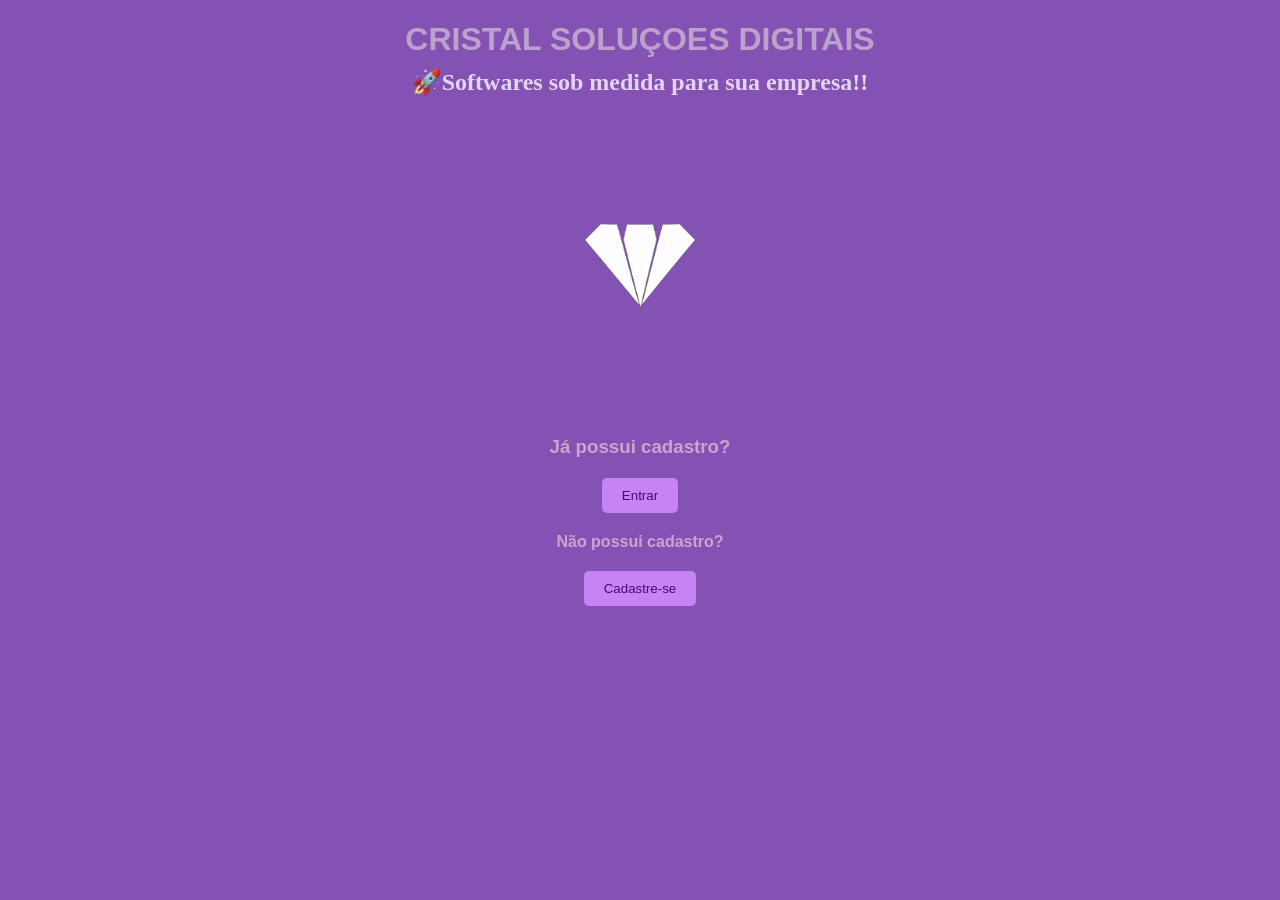
<file: index.html>
<!DOCTYPE html>
<html lang="en">
<head>
    <meta charset="UTF-8">
    <meta name="viewport" content="width=device-width, initial-scale=1.0">
    <title>AAP1</title>
    <link rel="stylesheet" href="AAP1.CSS">
</head>
<body>
    <h1>CRISTAL SOLUÇOES DIGITAIS</h1>

    <h2>🚀Softwares sob medida para sua empresa!!</h2>

    <img src="logo.png" alt="">
    

    <h3>Já possui cadastro? <button><a href="Entrada_dados.html">Entrar</a></button></h3>
    

    <h4>Não possui cadastro? <button><a href="cadastro.html">Cadastre-se</a></button></h4>




</body>
</html>
</file>
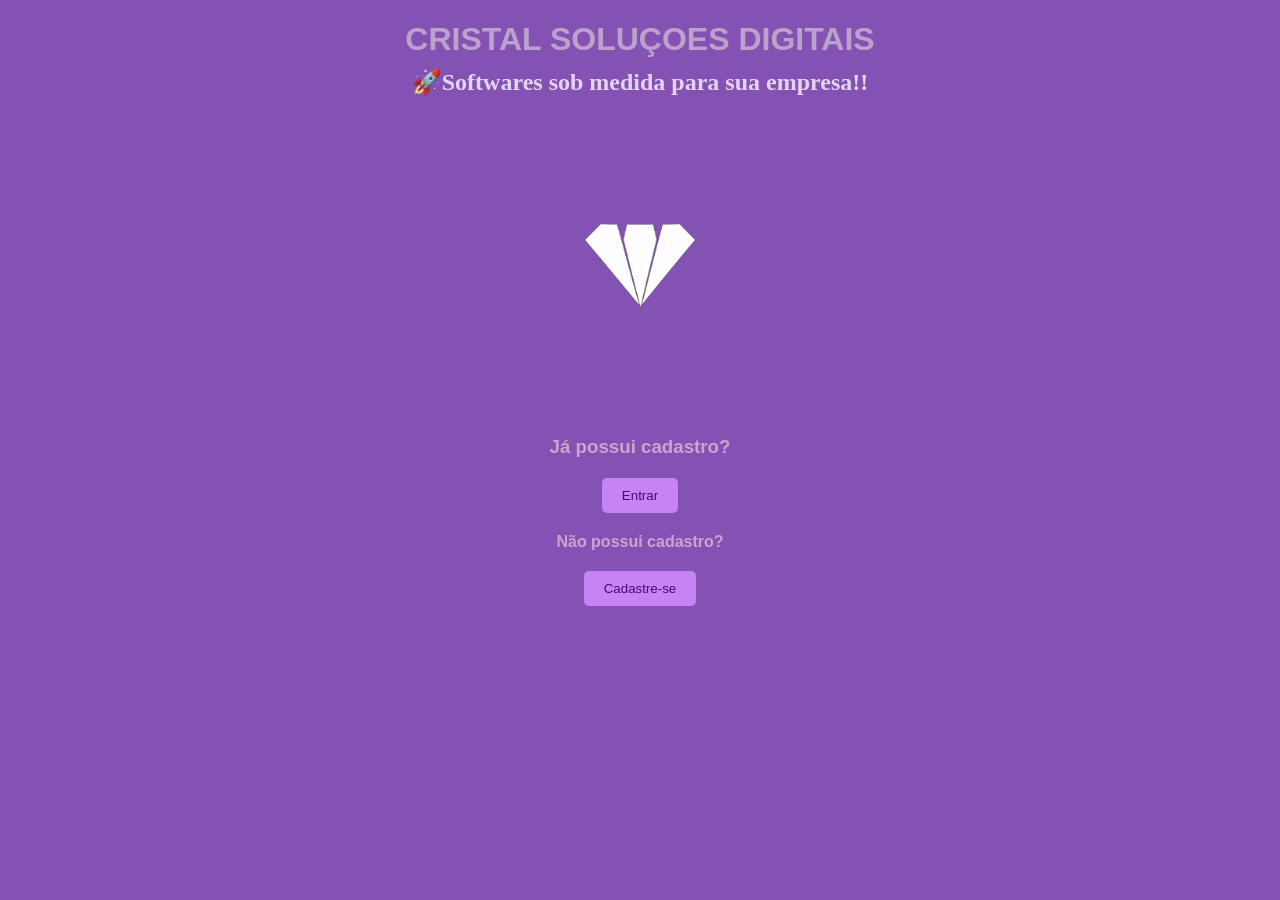
<file: AAP1.html>
<!DOCTYPE html>
<html lang="en">
<head>
    <meta charset="UTF-8">
    <meta name="viewport" content="width=device-width, initial-scale=1.0">
    <title>AAP1</title>
    <link rel="stylesheet" href="AAP1.CSS">
</head>
<body>
    <h1>CRISTAL SOLUÇOES DIGITAIS</h1>

    <h2>🚀Softwares sob medida para sua empresa!!</h2>

    <img src="logo.png" alt="">
    

    <h3>Já possui cadastro? <button><a href="Entrada_dados.html">Entrar</a></button></h3>
    

    <h4>Não possui cadastro? <button><a href="cadastro.html">Cadastre-se</a></button></h4>



















</body>
</html>
</file>
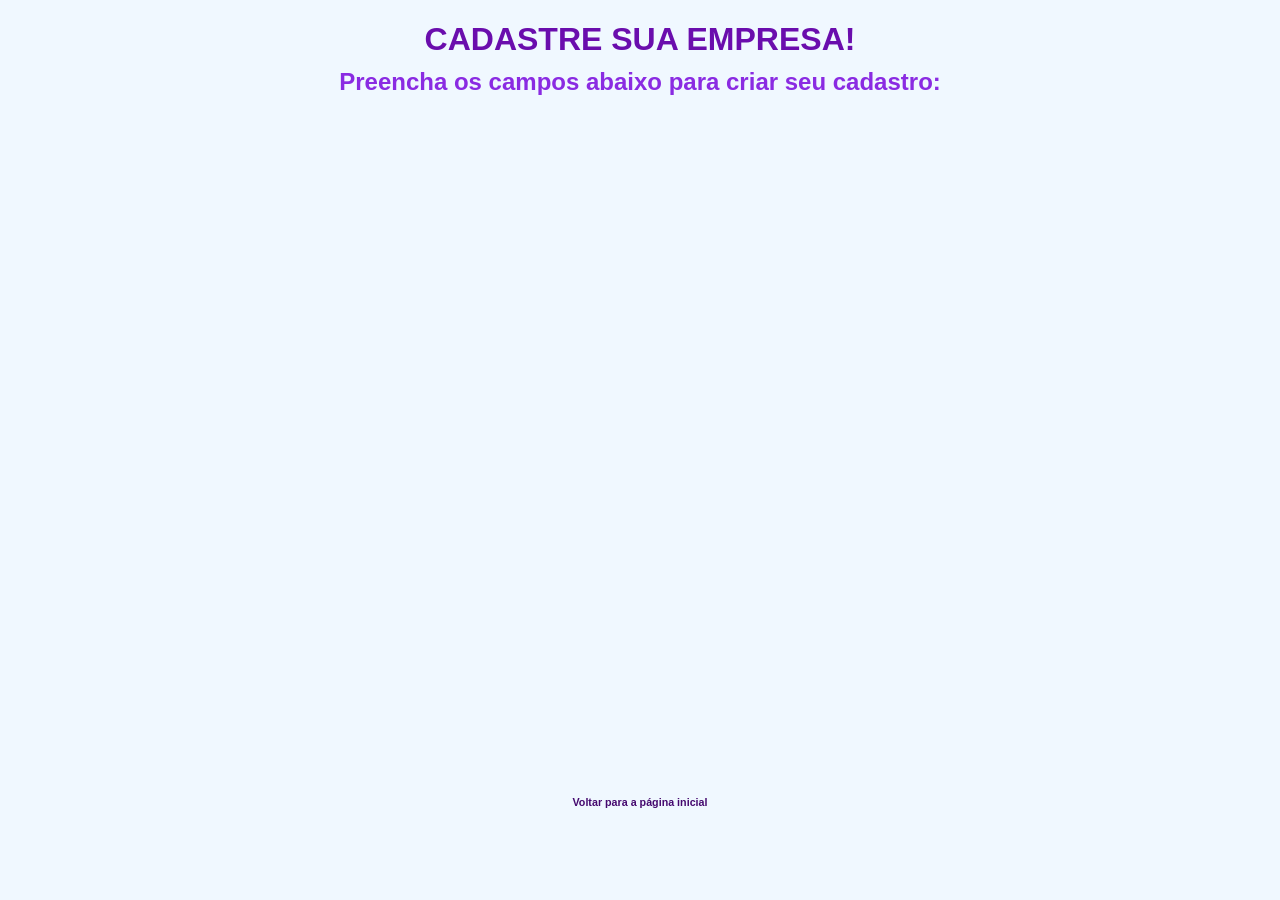
<file: cadastro.html>
<!DOCTYPE html>
<html lang="en">
<head>
    <meta charset="UTF-8">
    <meta name="viewport" content="width=device-width, initial-scale=1.0">
    <title>Cadastro</title>
    <link rel="stylesheet" href="cadastro.css">
</head>
<body>
        <h1>CADASTRE SUA EMPRESA!</h1>
        <h2>Preencha os campos abaixo para criar seu cadastro:</h2>




<h6><a href="index.html">Voltar para a página inicial</a></h6>


</body>
</html>
</file>
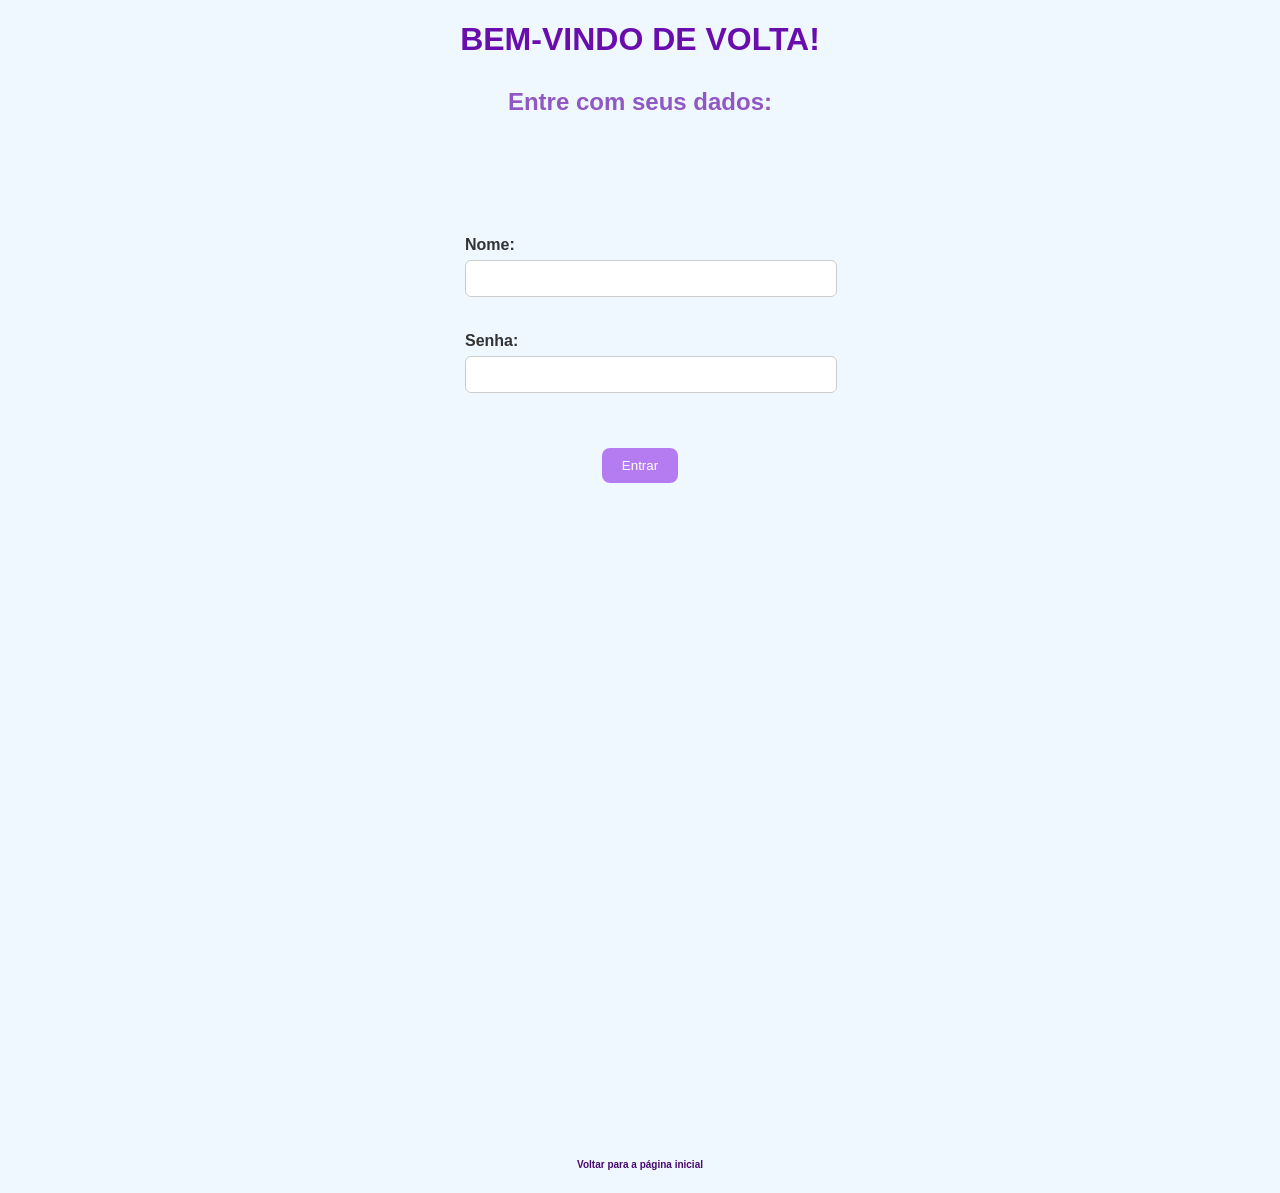
<file: Entrada_dados.html>
<!DOCTYPE html>
<html lang="en">
<head>
    <meta charset="UTF-8">
    <meta name="viewport" content="width=device-width, initial-scale=1.0">
    <title>Entrar</title>
    <link rel="stylesheet" href="Entrada_dados.css">
</head>
<body>
    <h1>BEM-VINDO DE VOLTA!</h1>

    <h2>Entre com seus dados:</h2>

<div class="container">
  <form>
    <div class="form-group">
      <label for="nome">Nome:</label>
      <input type="text" id="nome" name="nome">
    </div>

    <div class="form-group">
      <label for="senha">Senha:</label>
      <input type="password" id="senha" name="senha">
    </div>

    <button type="submit">Entrar</button>
  </form>
</div>






    <h5><a href="index.html">Voltar para a página inicial</a></h5>




</body>
</html>
</file>
<file: AAP1.CSS>
body {
    font-family: Arial, sans-serif;
    background-color: #7740abe6;
    color: #333;
}



h1 {
    color: #bba2cd;
    text-align: center;
    margin-bottom: 10px;
    font-family: 'Arial Black', sans-serif;
}
h2 {
    color: #e4d4f4;
    text-align: center;
    margin-top: 10px;
    font-family:'Times New Roman', Times, serif;
}

img {
    display: block;
    margin: 20px auto;
    max-width: 200px;

}


a {
    color: #45096f;
    text-decoration: none;
}


h3 {
    color: #d2a1d2;
    text-align: center;
    margin-top: 20px;
}

h4 {
    color: #d2a1d2;
    text-align: center;
    margin-top: 20px;
}

button {
    display: block;
    margin: 20px auto;
    padding: 10px 20px;
    background-color: #c583f4;
    color: white;
    border: none;
    border-radius: 5px;
    cursor: center;
}
</file>
<file: cadastro.css>
body   {    
    font-family: Arial, sans-serif;
    background-color: #F0F8FF;
    color: #333;
}

h1 {
    color: #6a0dad;
    text-align: center;
    margin-bottom: 10px;
}   

h2 {
    color: #8A2BE2;
    text-align: center;
    margin-top: 10px;
}

h6 {
    text-align: center;
    margin-top: 700px;

}
a {
    color: #45096f;
    text-decoration: none;
}
</file>
<file: Entrada_dados.css>
body{
    font-family: Arial, sans-serif;
    background-color: #F0F8FF;
    color: #333;
}

h1 {
    color: #6a0dad;
    text-align: center;
    margin-bottom: 10px;
}

h2 {
    color: #8f58c3;
    text-align: center;
    margin-top: 30px;
}

h5 {
    text-align: center;
    margin-top: 650px;
    font-size: 10px;
    padding: 6px 8px;
   

}
a {
    color: #45096f;
    text-decoration: none;
}

.container {
  max-width: 350px;
  margin: 100px auto; /* centraliza horizontalmente */
  padding: 20px;
  text-align: left; /* alinha o texto à esquerda */
}

form {
  display: flex;
  flex-direction: column;
  gap: 15px; /* espaçamento entre os campos */
}

label {
  font-weight: bold;
  color: #333;
  margin-bottom: 5px;
  display: block; /* força o label a ficar acima do input */
  margin-bottom: 6px; /* espaço entre o texto e o campo */
}

input {
  width: 100%;
  padding: 10px;
  border: 1px solid #ccc;
  border-radius: 6px;
}

button {
  margin-top: 20px;
  padding: 10px 20px;
  background-color: #b57cf2;
  color: white;
  border: none;
  border-radius: 8px;
  cursor: pointer;
  align-self: center; /* centraliza o botão */
}

button:hover {
  background-color: #9a5de0;
}
.form-group {
  margin-bottom: 20px; /* espaçamento entre cada grupo (Nome/Senha) */
}
</file>
